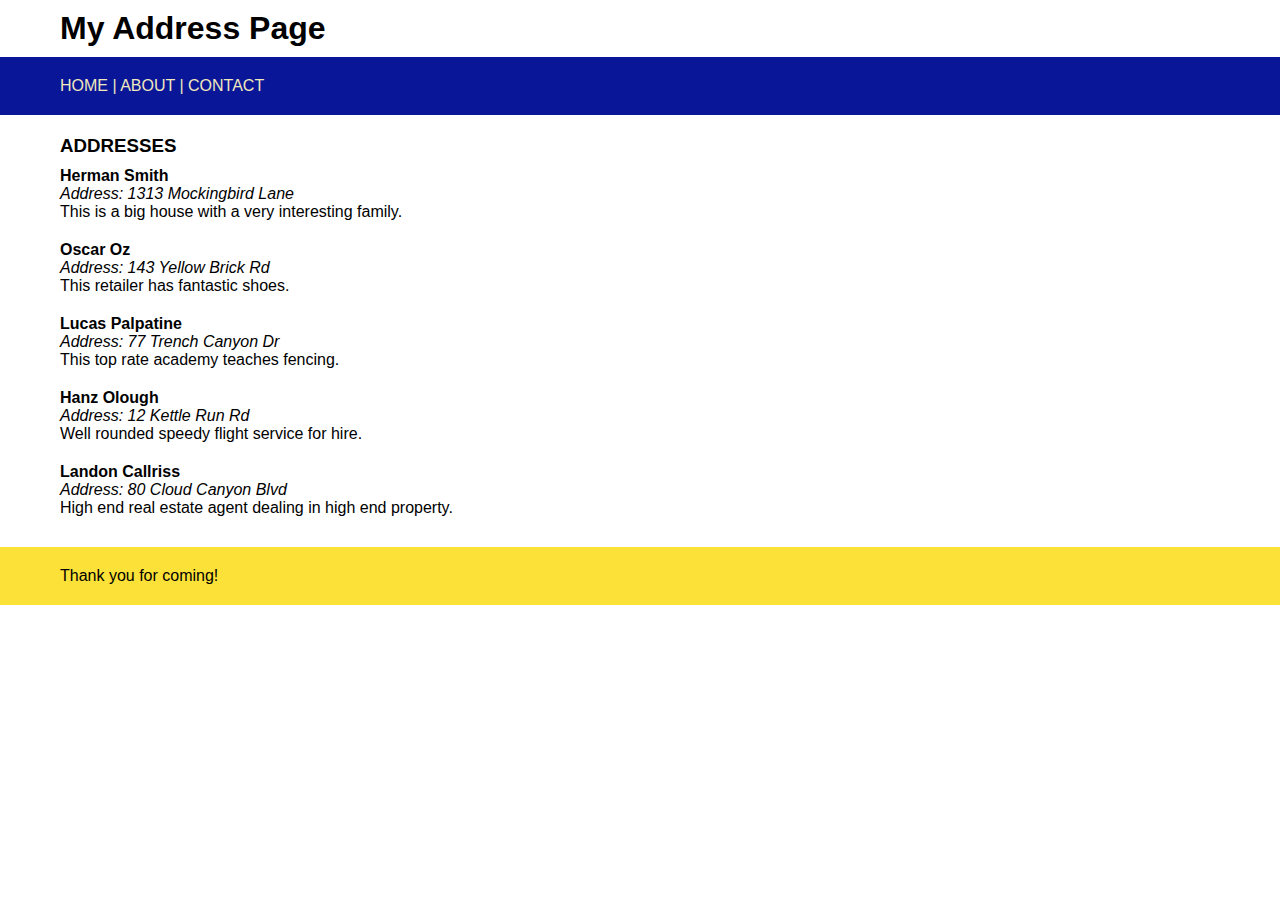
<file: index.html>
<!DOCTYPE html>
<html lang="en">

<head>
    <link rel="stylesheet" href="./assets/css/style.css">
    <meta name="viewport" content="width=device-width, initial-scale=1.0" />
</head>

<body>
    
        <header><h1>My Address Page</h1></header>
        <nav>HOME | ABOUT | CONTACT</nav>
        
        <section>
            <head><h3>ADDRESSES</h3></head>
            
            <article>
                <strong >Herman Smith</strong>
                <address>Address: 1313 Mockingbird Lane</address>
                <text>This is a big house with a very interesting family.</text>
            </article> 
            <article>
                <strong>Oscar Oz</strong>
                <address>Address: 143 Yellow Brick Rd</address>
                <text>This retailer has fantastic shoes.</text>
            </article>
            <article>
                <strong>Lucas Palpatine</strong>
                <address>Address: 77 Trench Canyon Dr</address>
                <text>This top rate academy teaches fencing.</text>
            </article>
            <article>
                <strong>Hanz Olough</strong>
                <address>Address: 12 Kettle Run Rd</address>
                <text>Well rounded speedy flight service for hire.</text>
            </article>
            <article>
                <strong>Landon Callriss</strong>
                <address>Address: 80 Cloud Canyon Blvd</address>
                <text>High end real estate agent dealing in high end property.</text>
            </article>
        
        </section>
        <footer>
            <p>Thank you for coming! </p>
        </footer>
    
    </body>
    
</html>
</file>
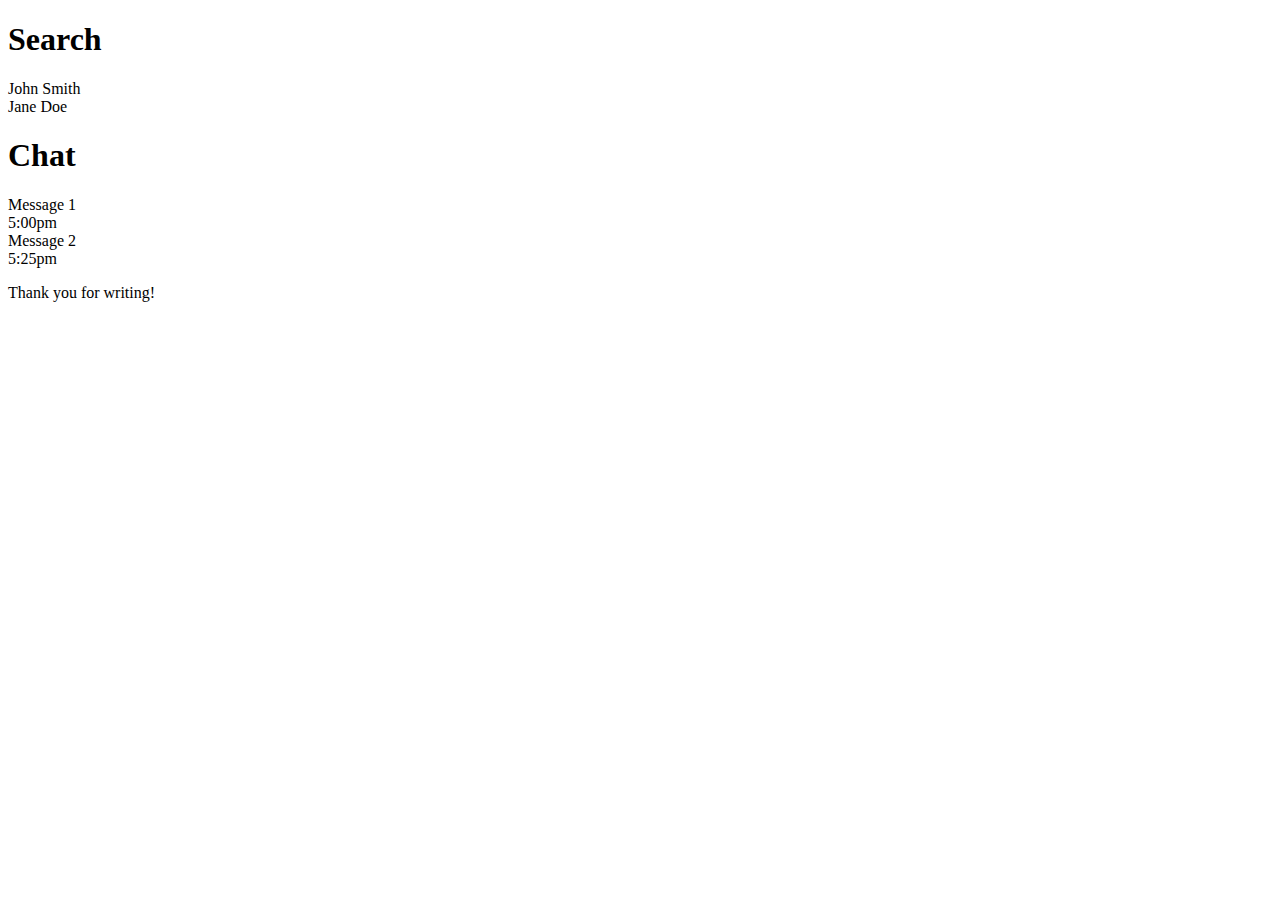
<file: index_old.html>
<!DOCTYPE html>
<html lang="en">

    <head>
        <meta charset="UTF-8" />
        <title>Buddy Page</title>
    </head>
    
    <body>
        <article>
            <h1>Search</h1>
            <p>
                <div>John Smith</div>
                <div>Jane Doe</div>
            </p>
        </article>
        <div>
            <h1>Chat</h1>
            <p>
                <section>
                    <div>Message 1</div>
                    <div>5:00pm</div>
                </section>
                <section>
                    <div>Message 2</div>
                    <div>5:25pm</div>
                </section>
            </p>
        </div>
    </body>

    <footer>
        <p>Thank you for writing!</p>
    </footer>

</html>
</file>
<file: assets/css/style.css>
/* --- Working with style sheets --- */

* {
  margin: 0;
  padding: 0;
  box-sizing: border-box;
}

body {
  font-family: Helvetica, Arial, sans-serif;
}

header {
  padding:  10px 10px 10px 60px;
}

nav {
  display: flex;
  background-color: #0a1698;
  padding: 20px 0px 20px 60px;
  color: #f0e9be;
}

section {
  padding: 20px 0px 20px 60px;
}

article {
  padding: 10px 0px 10px 0px;
}

footer {
  background-color: #fce138;
  width: 100%;
  padding: 20px 0px 20px 60px;
}

/* -- working with media queries --*/
/*
@media screen and (max-width: 980px){
  section {
    background-color: pink;
  }
}

@media screen and (max-width: 768px){
  section {
    background-color: rgb(184, 126, 26);
    font-size: 125%;
  }
}

@media screen and (max-width: 575px){
  section {
    background-color: lightblue;
    font-size: 125%;
    padding: 20px 25px 20px 25px;
  }
}
*/
</file>
